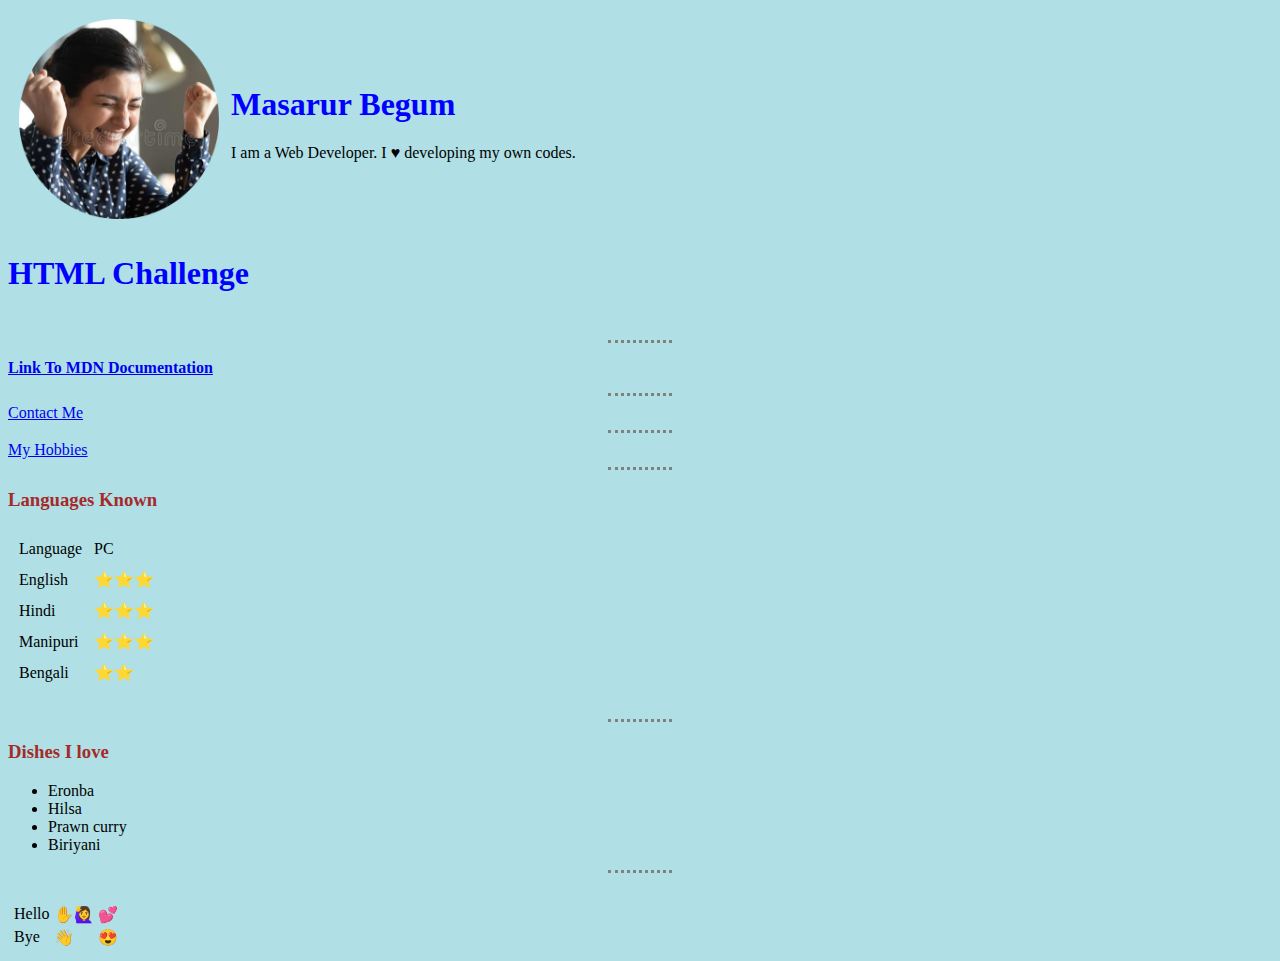
<file: index.html>
<!DOCTYPE html>
<html lang="en" dir="ltr">

<head>
  <meta charset="utf-8">
  <title>HTML Challenge</title>
  
  <link rel="stylesheet" href="CSS\styles.css">
  
</head>



  <table cellspacing="10">
    <tr>
      <td><img src="image/Er.png" alt="Engineer Lady image"></td>
      <td>
        <h1>Masarur Begum</h1>
        <p>I am a Web Developer. I ♥ developing my own codes.</p>
      </td>
    </tr>

  </table>



  <h1>HTML Challenge</h1><br>
  <hr style="height:70%">
  <p><strong> <a href="https://developer.mozilla.org/en-US/docs/Web/API/Document/links">Link To MDN Documentation</a></strong></p>
  
 <hr>
 <a href="Contact Me.html">Contact Me</a>
  
<hr>
  <a href="My_Hobbies.html">My Hobbies</a>
  <hr>

  <table cellspacing="10">
    <tr>
      <td>Language</td>
      <td>PC</td>
    </tr>

    <h3>Languages Known</h3>
    <tr>
      <td>English</td>
      <td>⭐⭐⭐</td>
    </tr>
    <tr>
      <td>Hindi</td>
      <td>⭐⭐⭐</td>
    </tr>
    <tr>
      <td>Manipuri</td>
      <td>⭐⭐⭐</td>
    </tr>
    <tr>
      <td>Bengali</td>
      <td>⭐⭐</td>
    </tr>
  </table>
  <br>
<hr>
  
  <h3>Dishes I love</h3>
<ul>
  <li>Eronba</li>
  <li>Hilsa</li>
  <li>Prawn curry</li>
  <li>Biriyani</li>
</ul>
<hr>
   <table>
    <tr>
      <td>
        <table>
          <tr>
            <td>Hello</td>
            <td>✋🙋‍♀️</td>
            <td>💕</td>
          </tr>
          <br>
          <tr>
            <td>Bye</td>
            <td>👋</td>
            <td>😍</td>
          </tr>
        </table>
      </td>


    </tr>
  </table>
  
</body>

</html>
</file>
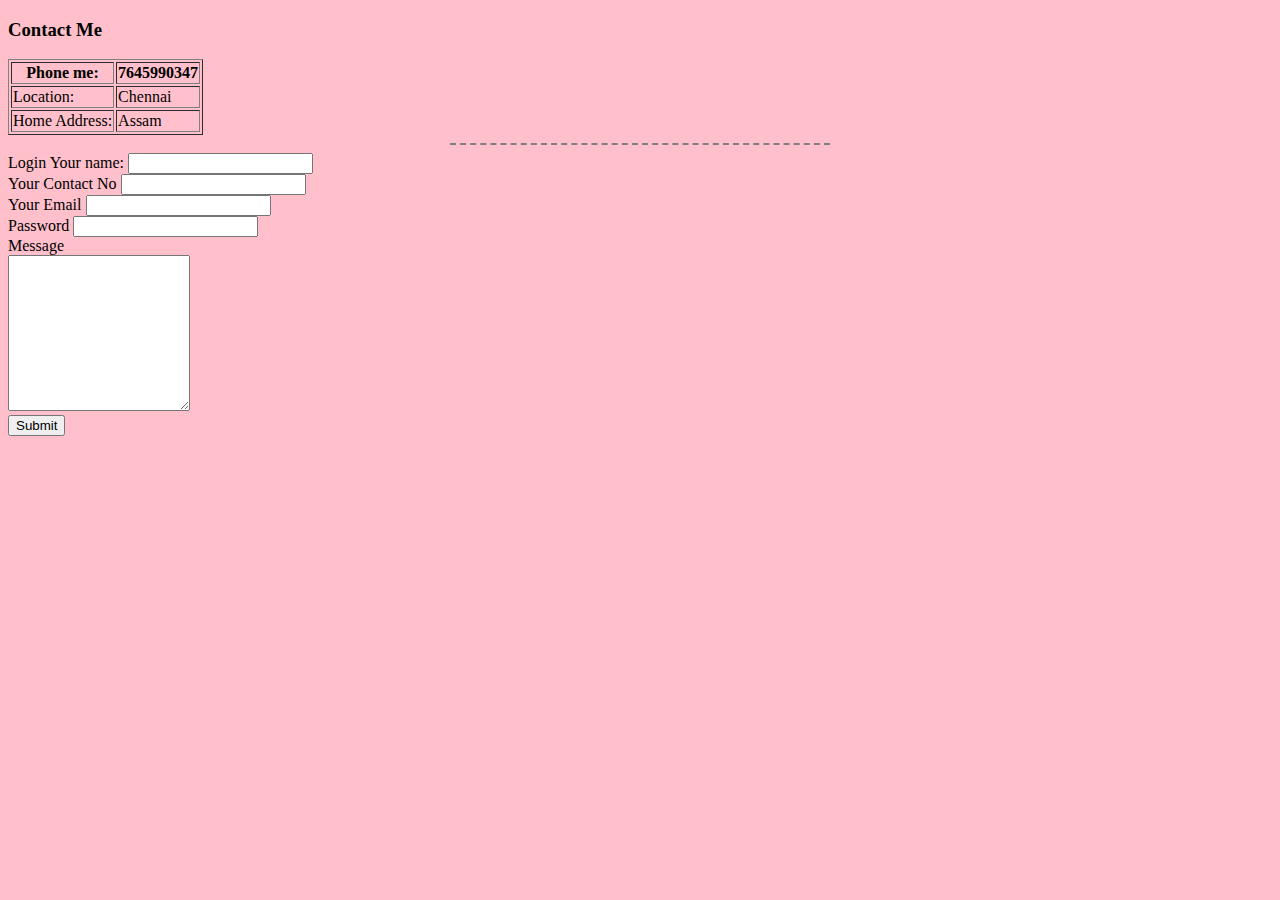
<file: Contact Me.html>
<!DOCTYPE html>
<html lang="en" dir="ltr">
  <head>
    <meta charset="utf-8">
    <title>Contact Me</title>
  </head>

  <style>

  body{
    background-color: pink;
  }
    hr{
      border-style:none;
      border-color:grey;
      border-top-style:dashed;
      border-width:2px;
      width:30%;
      }

  </style>
  <body>

    <h3>Contact Me</h3>
    <table border="1">
      <tr>
        <th>Phone me:</th>
        <th>7645990347</th>
      </tr>
      <tr>
        <td>Location:</td>
        <td>Chennai</td>
      </tr>
      <tr>
        <td>Home Address:</td>
        <td>Assam</td>
      </tr>

    </table>

    <hr>
<form action="mailto:babylaskar123@gmail.com" method="post" enctype="text/plain">

    <label>Login</label>
    <label>Your name: </label>
    <input type="text" name="Your Name" value=""><br>
    <label>Your Contact No</label>
    <input type="number" name="Your Contact No" value=""><br>
    <label>Your Email</label>
    <input type="email" name="Your Email" value=""><br>
    <label>Password</label>
    <input type="password" name="Password" value=""><br>
    <label>Message</label><br>
    <textarea name="Message" rows="10" cols="20"></textarea><br>
    <input type="submit" name="">



</form>
  </body>
</html>
</file>
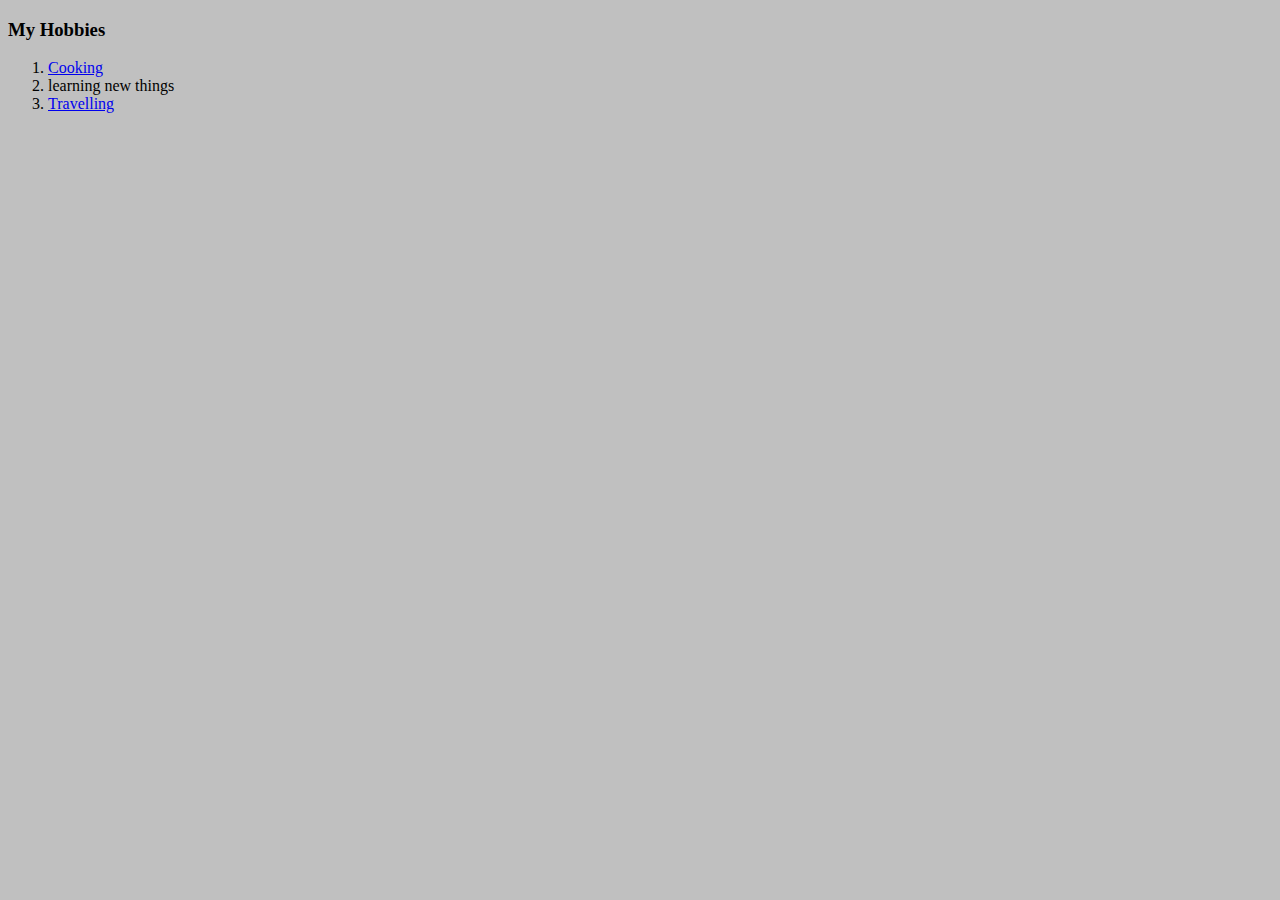
<file: My_Hobbies.html>
<!DOCTYPE html>
<html lang="en" dir="ltr">
  <head>
    <meta charset="utf-8">
    <title>My Hobbies</title>
  </head>
  <style>

  body{
    background-color: silver;
  }
  </style>
  
  <body>
    <h3>My Hobbies</h3>
    <ol>
      <li><a href="https://en.wikipedia.org/wiki/Cooking">Cooking</a></li>
      <li>learning new things</li>
      <li><a href="https://www.vocabulary.com/dictionary/traveling">Travelling</a></li>
    </ol>
  </body>
</html>
</file>
